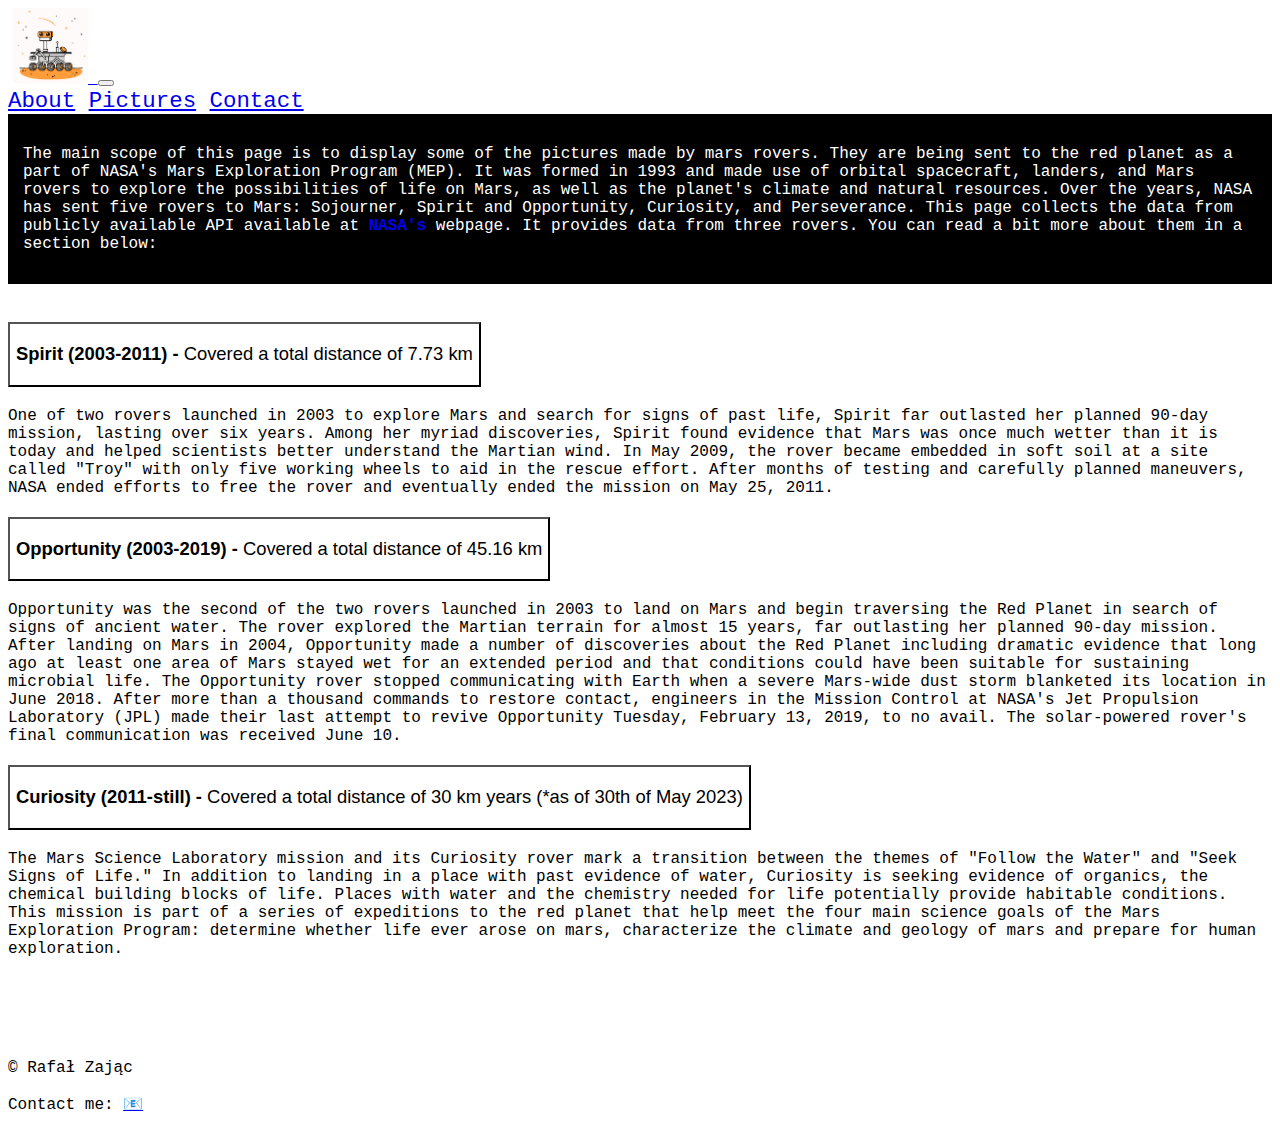
<file: index.html>
<!DOCTYPE html>
<html lang="en">
  <head>
    <meta charset="UTF-8" />
    <meta name="viewport" content="width=device-width, initial-scale=1.0" />
    <link
      href="https://cdn.jsdelivr.net/npm/bootstrap@5.3.1/dist/css/bootstrap.min.css"
      rel="stylesheet"
      integrity="sha384-4bw+/aepP/YC94hEpVNVgiZdgIC5+VKNBQNGCHeKRQN+PtmoHDEXuppvnDJzQIu9"
      crossorigin="anonymous"
    />
    <link rel="stylesheet" href="styles/style.css" />
    <title>Home page</title>
  </head>
  <body>
    <nav class="navbar navbar-expand-lg bg-warning">
      <div class="container-fluid">
        <div class="col-2"></div>
        <div class="col-5">
          <a class="navbar-brand" href="index.html">
            <img
              src="assets/rover.jpg"
              alt="Rover drawing"
              id="rover-nav-pic"
            />
          </a>
          <button
            class="navbar-toggler"
            type="button"
            data-bs-toggle="collapse"
            data-bs-target="#navbarNavAltMarkup"
            aria-controls="navbarNavAltMarkup"
            aria-expanded="false"
            aria-label="Toggle navigation"
          >
            <span class="navbar-toggler-icon"></span>
          </button>
        </div>
        <div class="col-3">
          <div class="collapse navbar-collapse" id="navbarNavAltMarkup">
            <div class="navbar-nav">
              <a class="nav-link active" aria-current="page" href="index.html"
                >About</a
              >
              <a class="nav-link" href="content.html">Pictures</a>
              <a class="nav-link" href="contact.html">Contact</a>
            </div>
          </div>
        </div>
        <div class="col-2"></div>
      </div>
    </nav>

    <!-- *------------GENERAL DESCRIPTION--------------------------------- -->
    <div class="container-fluid" id="gen-desc">
      <div class="row justify-content-center">
        <div class="col-8">
          <p>
            The main scope of this page is to display some of the pictures made
            by mars rovers. They are being sent to the red planet as a part of
            NASA's Mars Exploration Program (MEP). It was formed in 1993 and
            made use of orbital spacecraft, landers, and Mars rovers to explore
            the possibilities of life on Mars, as well as the planet's climate
            and natural resources. Over the years, NASA has sent five rovers to
            Mars: Sojourner, Spirit and Opportunity, Curiosity, and
            Perseverance. This page collects the data from publicly available
            API available at
            <a href="https://api.nasa.gov/" id="nasa-link">NASA's</a> webpage.
            It provides data from three rovers. You can read a bit more about
            them in a section below:
          </p>
        </div>
      </div>
    </div>

    <!-- *------------ACCIRDION WITH DETAILS--------------------------------- -->
    <div class="container-fluid" id="rovers-desc">
      <div class="row justify-content-center">
        <div class="col-6">
          <div class="accordion">
            <div class="accordion-item">
              <h2 class="accordion-header">
                <button
                  class="accordion-button collapsed"
                  type="button"
                  data-bs-toggle="collapse"
                  data-bs-target="#collapseOne"
                  aria-expanded="true"
                  aria-controls="collapseOne"
                >
                  <p>
                    <strong>Spirit (2003-2011) - </strong> Covered a total
                    distance of 7.73 km
                  </p>
                </button>
              </h2>
              <div
                id="collapseOne"
                class="accordion-collapse collapse"
                data-bs-parent="#accordionExample"
              >
                <div class="accordion-body">
                  <p>
                    One of two rovers launched in 2003 to explore Mars and
                    search for signs of past life, Spirit far outlasted her
                    planned 90-day mission, lasting over six years. Among her
                    myriad discoveries, Spirit found evidence that Mars was once
                    much wetter than it is today and helped scientists better
                    understand the Martian wind. In May 2009, the rover became
                    embedded in soft soil at a site called "Troy" with only five
                    working wheels to aid in the rescue effort. After months of
                    testing and carefully planned maneuvers, NASA ended efforts
                    to free the rover and eventually ended the mission on May
                    25, 2011.
                  </p>
                </div>
              </div>
            </div>
            <div class="accordion-item">
              <h2 class="accordion-header">
                <button
                  class="accordion-button collapsed"
                  type="button"
                  data-bs-toggle="collapse"
                  data-bs-target="#collapseTwo"
                  aria-expanded="false"
                  aria-controls="collapseTwo"
                >
                  <p>
                    <strong>Opportunity (2003-2019) - </strong> Covered a total
                    distance of 45.16 km
                  </p>
                </button>
              </h2>
              <div
                id="collapseTwo"
                class="accordion-collapse collapse"
                data-bs-parent="#accordionExample"
              >
                <div class="accordion-body">
                  <p>
                    Opportunity was the second of the two rovers launched in
                    2003 to land on Mars and begin traversing the Red Planet in
                    search of signs of ancient water. The rover explored the
                    Martian terrain for almost 15 years, far outlasting her
                    planned 90-day mission. After landing on Mars in 2004,
                    Opportunity made a number of discoveries about the Red
                    Planet including dramatic evidence that long ago at least
                    one area of Mars stayed wet for an extended period and that
                    conditions could have been suitable for sustaining microbial
                    life. The Opportunity rover stopped communicating with Earth
                    when a severe Mars-wide dust storm blanketed its location in
                    June 2018. After more than a thousand commands to restore
                    contact, engineers in the Mission Control at NASA's Jet
                    Propulsion Laboratory (JPL) made their last attempt to
                    revive Opportunity Tuesday, February 13, 2019, to no avail.
                    The solar-powered rover's final communication was received
                    June 10.
                  </p>
                </div>
              </div>
            </div>
            <div class="accordion-item">
              <h2 class="accordion-header">
                <button
                  class="accordion-button collapsed"
                  type="button"
                  data-bs-toggle="collapse"
                  data-bs-target="#collapseThree"
                  aria-expanded="false"
                  aria-controls="collapseThree"
                >
                  <p>
                    <strong>Curiosity (2011-still) - </strong> Covered a total
                    distance of 30 km years (*as of 30th of May 2023)
                  </p>
                </button>
              </h2>
              <div
                id="collapseThree"
                class="accordion-collapse collapse"
                data-bs-parent="#accordionExample"
              >
                <div class="accordion-body">
                  The Mars Science Laboratory mission and its Curiosity rover
                  mark a transition between the themes of "Follow the Water" and
                  "Seek Signs of Life." In addition to landing in a place with
                  past evidence of water, Curiosity is seeking evidence of
                  organics, the chemical building blocks of life. Places with
                  water and the chemistry needed for life potentially provide
                  habitable conditions. This mission is part of a series of
                  expeditions to the red planet that help meet the four main
                  science goals of the Mars Exploration Program: determine
                  whether life ever arose on mars, characterize the climate and
                  geology of mars and prepare for human exploration.
                </div>
              </div>
            </div>
          </div>
        </div>
      </div>
    </div>

    <footer>
      <div class="container-fluid bg-light fixed-bottom">
        <div class="row text-center align-items-center footer-row">
          <div class="col">&copy; Rafał Zając</div>
        </div>
        <div class="row text-center align-items-center footer-row">
          <div class="col">
            Contact me: <a href="mailto:examplemail@mail.com">&#128231;</a>
          </div>
        </div>
      </div>
    </footer>

    <script
      src="https://cdn.jsdelivr.net/npm/bootstrap@5.3.1/dist/js/bootstrap.bundle.min.js"
      integrity="sha384-HwwvtgBNo3bZJJLYd8oVXjrBZt8cqVSpeBNS5n7C8IVInixGAoxmnlMuBnhbgrkm"
      crossorigin="anonymous"
    ></script>
  </body>
</html>
</file>
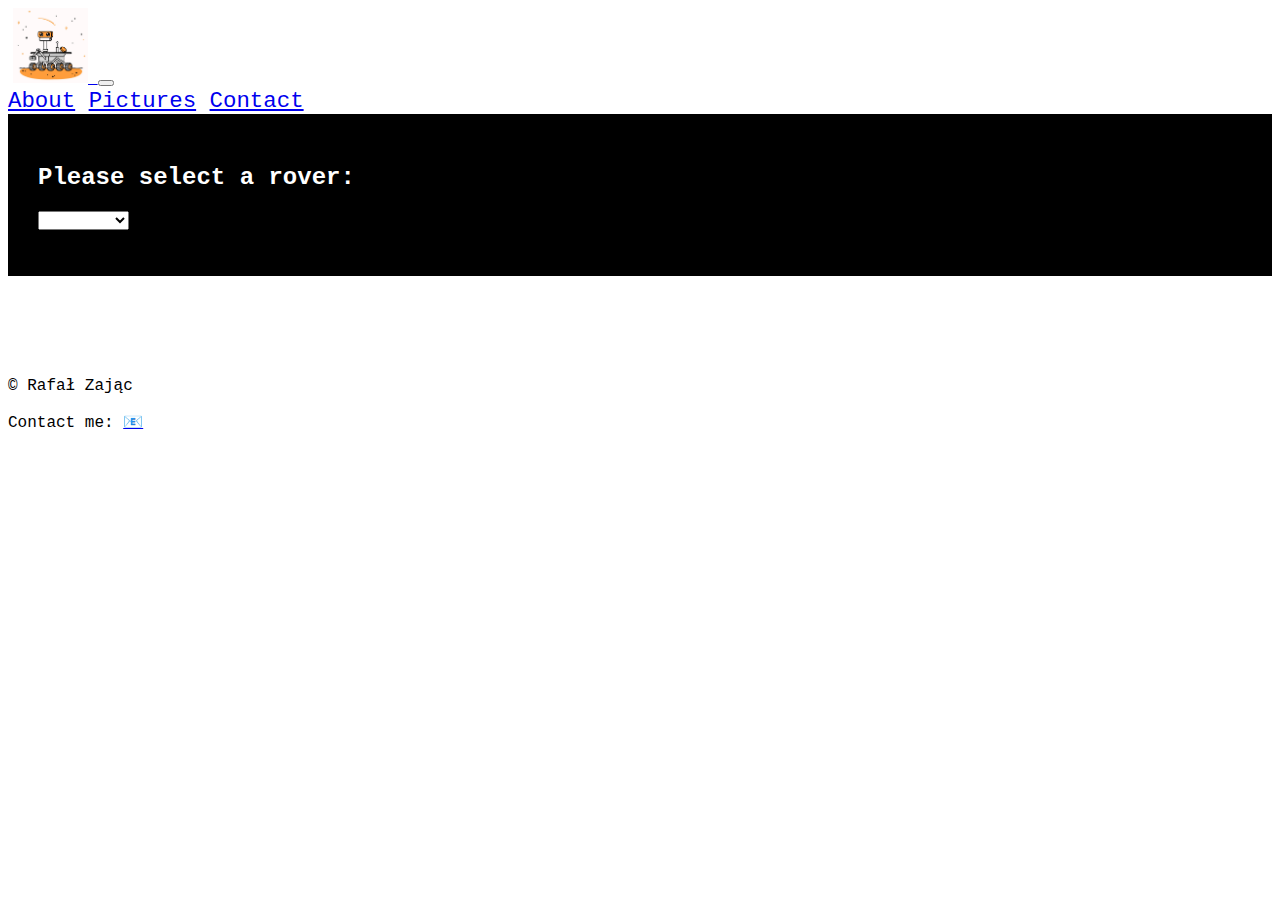
<file: content.html>
<!DOCTYPE html>
<html lang="en">
  <head>
    <meta charset="UTF-8" />
    <meta name="viewport" content="width=device-width, initial-scale=1.0" />
    <link rel="stylesheet" href="styles/style.css" />
    <link
      href="https://cdn.jsdelivr.net/npm/bootstrap@5.3.1/dist/css/bootstrap.min.css"
      rel="stylesheet"
      integrity="sha384-4bw+/aepP/YC94hEpVNVgiZdgIC5+VKNBQNGCHeKRQN+PtmoHDEXuppvnDJzQIu9"
      crossorigin="anonymous"
    />
    <script src="scripts/content.js" defer></script>
    <title>Content</title>
  </head>
  <body>
    <nav class="navbar navbar-expand-lg bg-warning">
      <div class="container-fluid">
        <div class="col-2"></div>
        <div class="col-5">
          <a class="navbar-brand" href="index.html">
            <img
              src="assets/rover.jpg"
              alt="Rover drawing"
              id="rover-nav-pic"
            />
          </a>
          <button
            class="navbar-toggler"
            type="button"
            data-bs-toggle="collapse"
            data-bs-target="#navbarNavAltMarkup"
            aria-controls="navbarNavAltMarkup"
            aria-expanded="false"
            aria-label="Toggle navigation"
          >
            <span class="navbar-toggler-icon"></span>
          </button>
        </div>
        <div class="col-3">
          <div class="collapse navbar-collapse" id="navbarNavAltMarkup">
            <div class="navbar-nav">
              <a class="nav-link active" aria-current="page" href="index.html"
                >About</a
              >
              <a class="nav-link" href="content.html">Pictures</a>
              <a class="nav-link" href="contact.html">Contact</a>
            </div>
          </div>
        </div>
        <div class="col-2"></div>
      </div>
    </nav>

    <!-- *------------INPUTS FOR DATA TO FETCH--------------------------- -->
    <div class="container-fluid" id="gallery-nav">
      <h2 class="text-center">Please select a rover:</h2>
      <div class="row justify-content-center">
        <div class="col-4">
          <select
            class="form-select"
            aria-label="Default select example"
            id="rover-select"
          >
            <option selected value=""></option>
            <option value="curiosity">Curiosity</option>
            <option value="opportunity">Opportunity</option>
            <option value="spirit">Spirit</option>
          </select>
        </div>
      </div>

      <!--? PLACEHOLDER FOR INFORMATION ABOUT ROVER  -->
      <div class="row justify-content-center">
        <div class="col-4" id="rover-info"></div>
      </div>

      <!--? PLACEHOLDER FOR SOLAR DAY INPUT FIELD  -->
      <div class="row justify-content-center">
        <div class="col-4">
          <div
            class="input-group input-group-sm mb-3"
            id="solar-day-input"
          ></div>
        </div>
      </div>

      <!--? PLACEHOLDER FOR SOLAR DAY DESC  -->
      <div class="row justify-content-center">
        <div class="col-4" id="sol-day-desc"></div>
      </div>

      <!--? PLACEHOLDER FOR CAMERAS INFORMATION  -->
      <div class="row justify-content-center">
        <div class="col-4">
          <p id="cameras-info"></p>
        </div>
      </div>

      <!--? PLACEHOLDER FOR CAMERAS SELECTOR  -->
      <div class="row justify-content-center">
        <div class="col-4" id="camera-selectors"></div>
      </div>
    </div>

    <!--? PLACEHOLDER FOR PHOTO GALLERY  -->
    <div class="container-fluid">
      <div class="row justify-content-center">
        <div class="col-10" id="photo-gallery"></div>
      </div>
    </div>

    <!--? PLACEHOLDER FOR PAGINATION  -->
    <div class="container-fluid">
      <div class="row justify-content-center">
        <div class="col-5" id="pages"></div>
      </div>
    </div>

    <footer>
      <div class="container-fluid bg-light fixed-bottom">
        <div class="row text-center align-items-center footer-row">
          <div class="col">&copy; Rafał Zając</div>
        </div>
        <div class="row text-center align-items-center footer-row">
          <div class="col">
            Contact me: <a href="mailto:examplemail@mail.com">&#128231;</a>
          </div>
        </div>
      </div>
    </footer>

    <script
      src="https://cdn.jsdelivr.net/npm/bootstrap@5.3.1/dist/js/bootstrap.bundle.min.js"
      integrity="sha384-HwwvtgBNo3bZJJLYd8oVXjrBZt8cqVSpeBNS5n7C8IVInixGAoxmnlMuBnhbgrkm"
      crossorigin="anonymous"
    ></script>
  </body>
</html>
</file>
<file: styles/style.css>
/* ******GENERAL************ */
body {
    box-sizing: border-box;
    font-family: 'Courier New', Courier, monospace;
}

/* ******NAVBAR & FOOTER************ */
#rover-nav-pic {
    width: 75px;
}

.navbar-nav {
    font-size: 1.4rem;
    font-family: 'Courier New', Courier, monospace;
    justify-content: center;
}

.navbar-brand {
    padding: 15px 0px 0px 5px;
}

.navbar-nav > a:hover {
    font-weight: bold;
}

.footer-row {
    height: 35px;
    color: black;
    vertical-align: middle;    
}

/* ******INDEX_PAGE************ */
#gen-desc {
    padding: 15px;
    background-color: black;
    color: white;
}

#nasa-link {
    text-decoration: none;
    font-weight: bold;
}

#rovers-desc {
    margin-top: 3%;
    margin-bottom: 8%;
}

.accordion-button > p {
   font-size: 1.15rem;
}

.accordion-button:is(.collapsed) {
    background-color: white;
    color: black;
}

.accordion-button:not(.collapsed) {
    background-color: #0b3d91;
    color: white;
}

/* *********CONTENT_PAGE************* */
#gallery-nav {
    background-color: black;
    color: white;
    padding: 30px;
    margin-bottom: 2%;
}

#photo-gallery {
    margin-bottom: 2%;
}

#pages {
    margin-top: 2%;
    margin-bottom: 8%;
}

/* ********CONTACT_PAGE************* */
#contact-form {
    margin-top: 3%;
    margin-bottom: 8%;
}

#form-desc {
    text-align: center;
}
</file>
